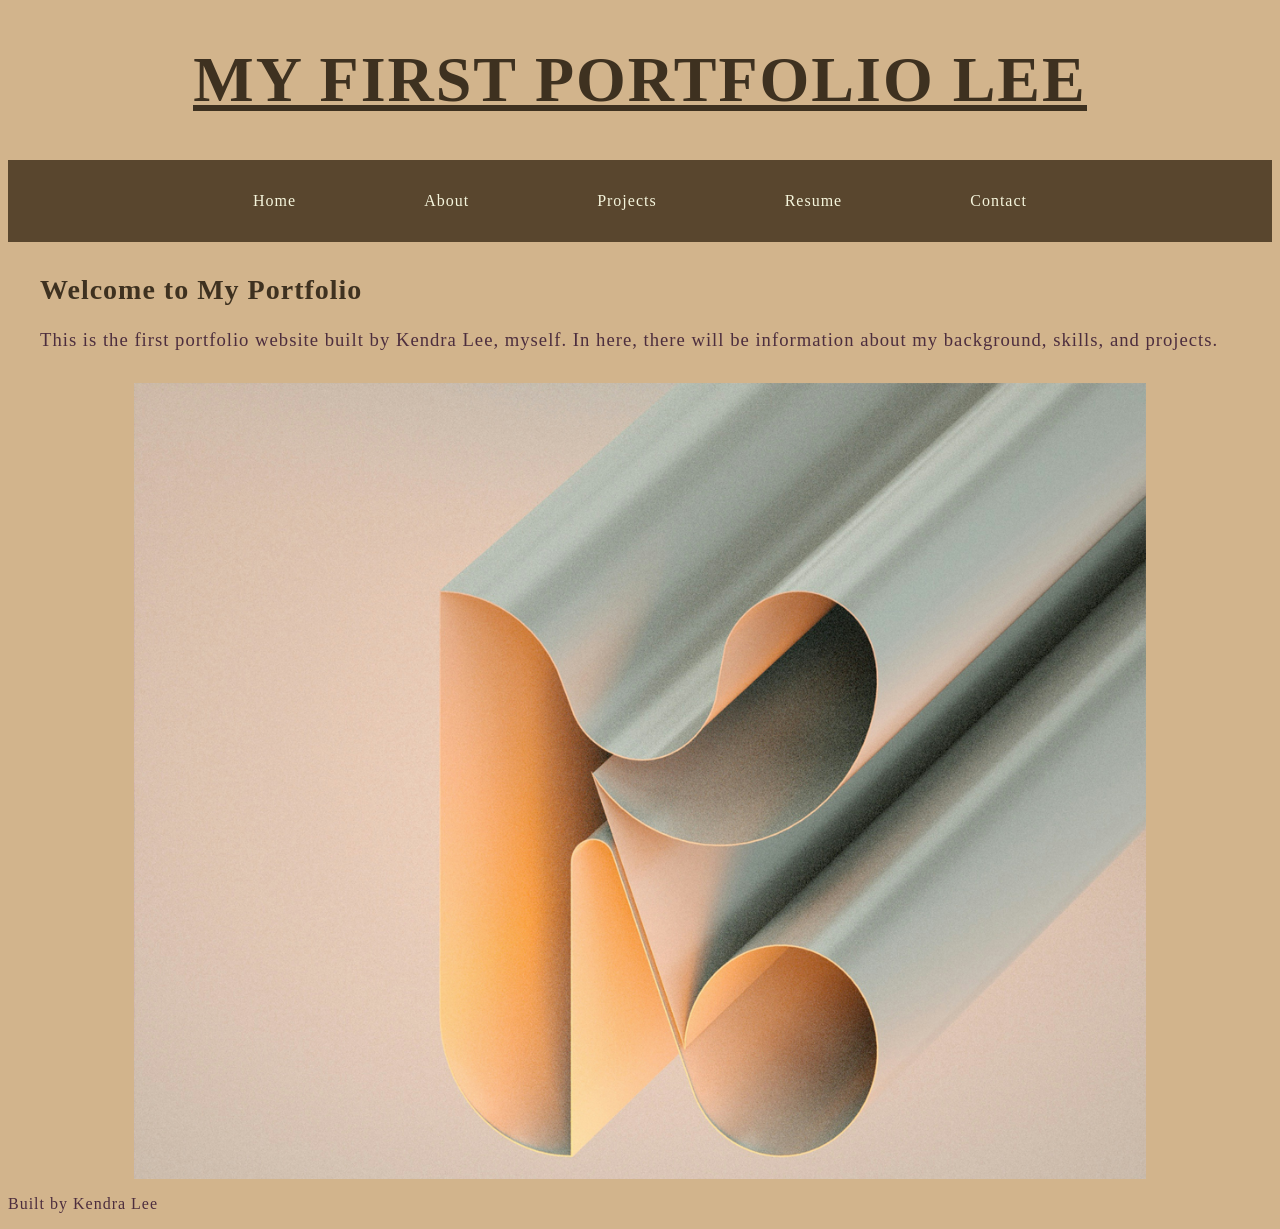
<file: index.html>
<!DOCTYPE html>
<html lang="en">
<head>
    <meta charset="UTF-8">
    <meta name="viewport" content="width=device-width, initial-scale=1.0">
    <link rel="stylesheet" href="styles.css">
    <title>My First Portfolio Lee</title>
</head>
<body>
    <header>
        <h1>My First Portfolio Lee</h1>
    </header>
    <nav>
        <ul>
            <li><a href= "index.html">Home</a></li>
            <li><a href= "about.html">About</a></li>
            <li><a href= "projects.html">Projects</a></li>
            <li><a href= "resume.html">Resume</a></li>
            <li><a href= "contact.html">Contact</a></li>
        </ul>
    </nav>
    
    <main>
        <section class="welcome">
            <h2>Welcome to My Portfolio</h2>
            <p>This is the first portfolio website built by Kendra Lee, myself. In here, there will be 
            information about my background, skills, and projects.</p>
        </section>
        <img src="img/unsplashK.jpg" class="unsplashK" alt="Stylized letter K made from curves.">
    </main>
    <footer>
        <p>Built by Kendra Lee</p>
    </footer>
</body>
</html>
</file>
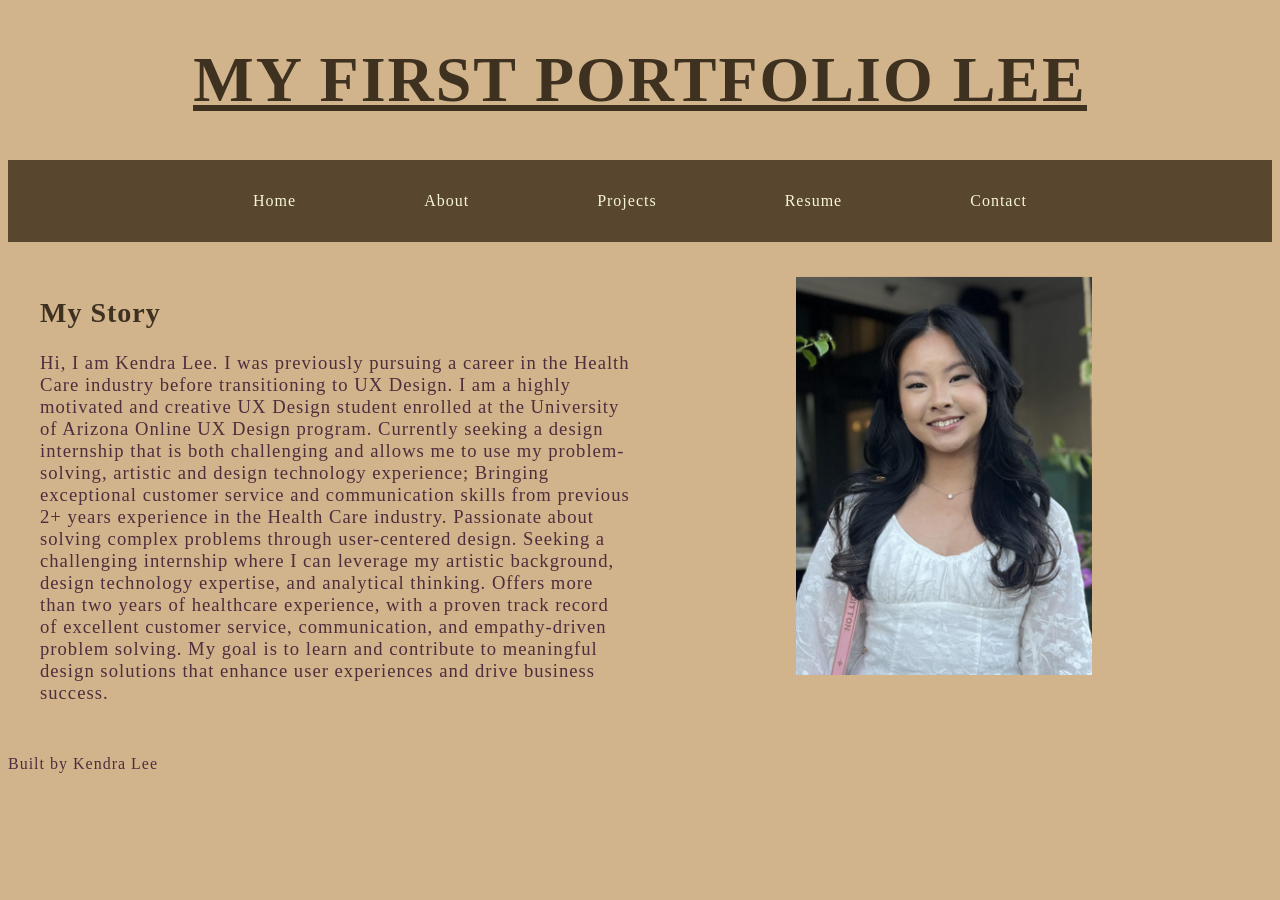
<file: about.html>
<!DOCTYPE html>
<html lang="en">
<head>
    <meta charset="UTF-8">
    <meta name="viewport" content="width=device-width, initial-scale=1.0">
    <link rel="stylesheet" href="styles.css">
    <title>About Me</title>
</head>
<body>
    <header>
        <h1>My First Portfolio Lee</h1>
    </header>
    <nav>
        <ul>
            <li><a href= "index.html">Home</a></li>
            <li><a href= "about.html">About</a></li>
            <li><a href= "projects.html">Projects</a></li>
            <li><a href= "resume.html">Resume</a></li>
            <li><a href= "contact.html">Contact</a></li>
        </ul>
    </nav>
    <main>
        <div class="story">
        <section >
            <h2>My Story</h2>
            <p>
                Hi, I am Kendra Lee. I was previously pursuing a career in the Health Care industry before 
                transitioning to UX Design. I am a highly motivated and creative UX Design student enrolled 
                at the University of Arizona Online UX Design program. Currently seeking a design internship that is 
                both challenging and allows me to use my problem-solving, artistic and design technology experience; 
                Bringing exceptional customer service and communication skills from previous 2+ years experience in 
                the Health Care industry. Passionate about solving complex problems through user-centered design. 
                Seeking a challenging internship where I can leverage my artistic background, design technology 
                expertise, and analytical thinking. Offers more than two years of healthcare experience, with a 
                proven track record of excellent customer service, communication, and empathy-driven problem solving. 
                My goal is to learn and contribute to meaningful design solutions that enhance user experiences and 
                drive business success.
            </p>   
        </section>
        <img src="img/KendraLee.png" class="profile" alt="Professional profile picture of myself" width="200">
        </div>
    </main>
    <footer>
        <p>Built by Kendra Lee</p>
    </footer>
</body>
</html>
</file>
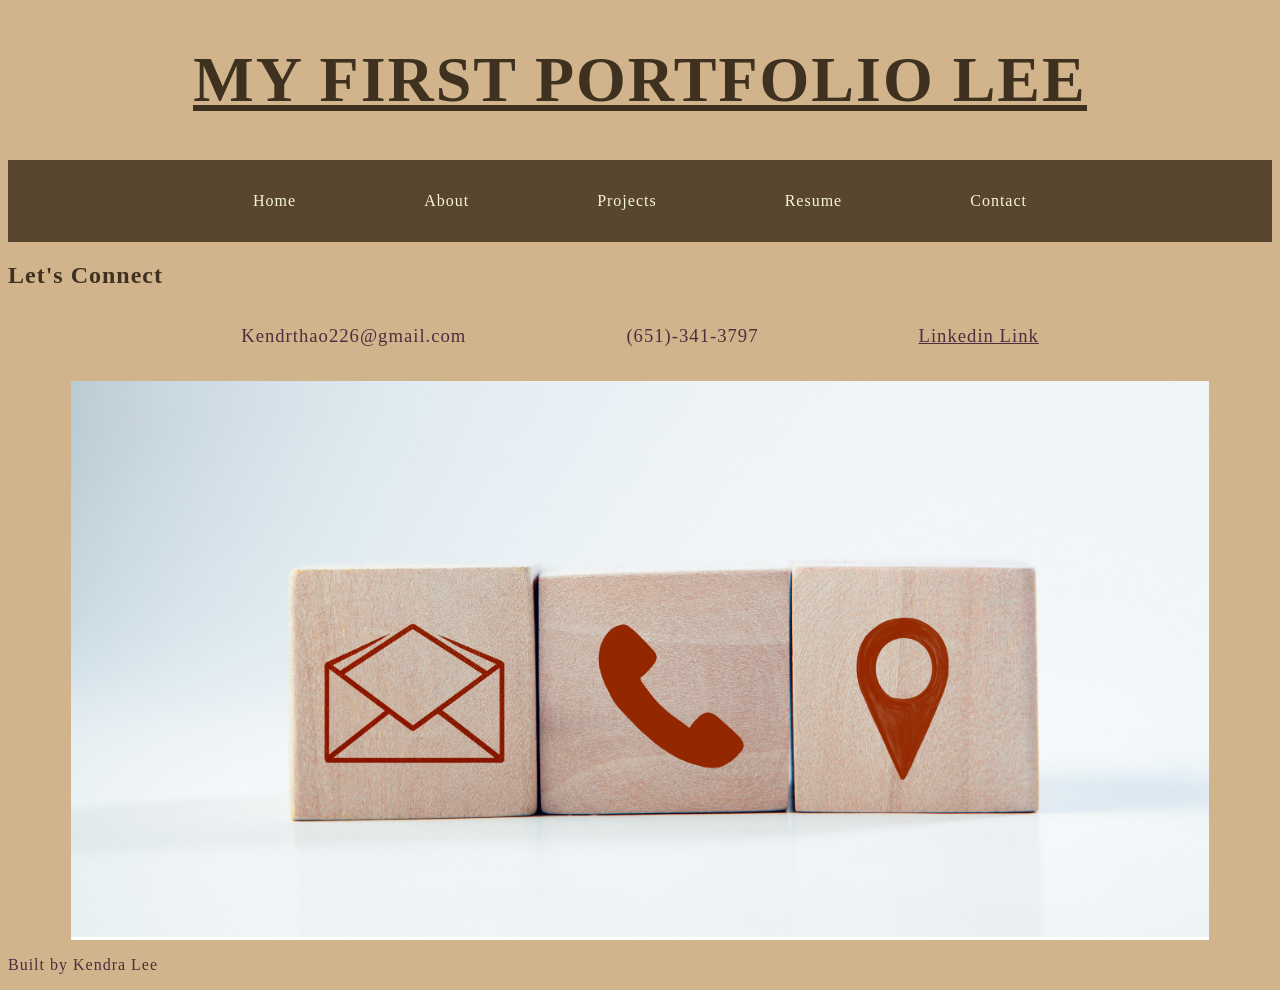
<file: contact.html>
<!DOCTYPE html>
<html lang="en">
<head>
    <meta charset="UTF-8">
    <meta name="viewport" content="width=device-width, initial-scale=1.0">
    <link rel="stylesheet" href="styles.css">
    <title>Contact</title>
</head>
<body>
    <header>
        <h1>My First Portfolio Lee</h1>
    </header>
    <nav>
        <ul>
            <li><a href= "index.html">Home</a></li>
            <li><a href= "about.html">About</a></li>
            <li><a href= "projects.html">Projects</a></li>
            <li><a href= "resume.html">Resume</a></li>
            <li><a href= "contact.html">Contact</a></li>
        </ul>
    </nav>
    <main>
        <section class="contact-info">
            <h2>Let's Connect</h2>
            <ul>
                <li>Kendrthao226@gmail.com</li>
                <li>(651)-341-3797</li>
                <li><a href= "https://www.linkedin.com/in/kendra-lee-333792388">Linkedin Link</a></li>
            </ul>
        </section>
        <img src="img/contact.jpg" class="contact" alt="Unsplash image of contact information icons.">
    </main>
    <footer>
        <p>Built by Kendra Lee</p>
    </footer>
</body>
</html>
</file>
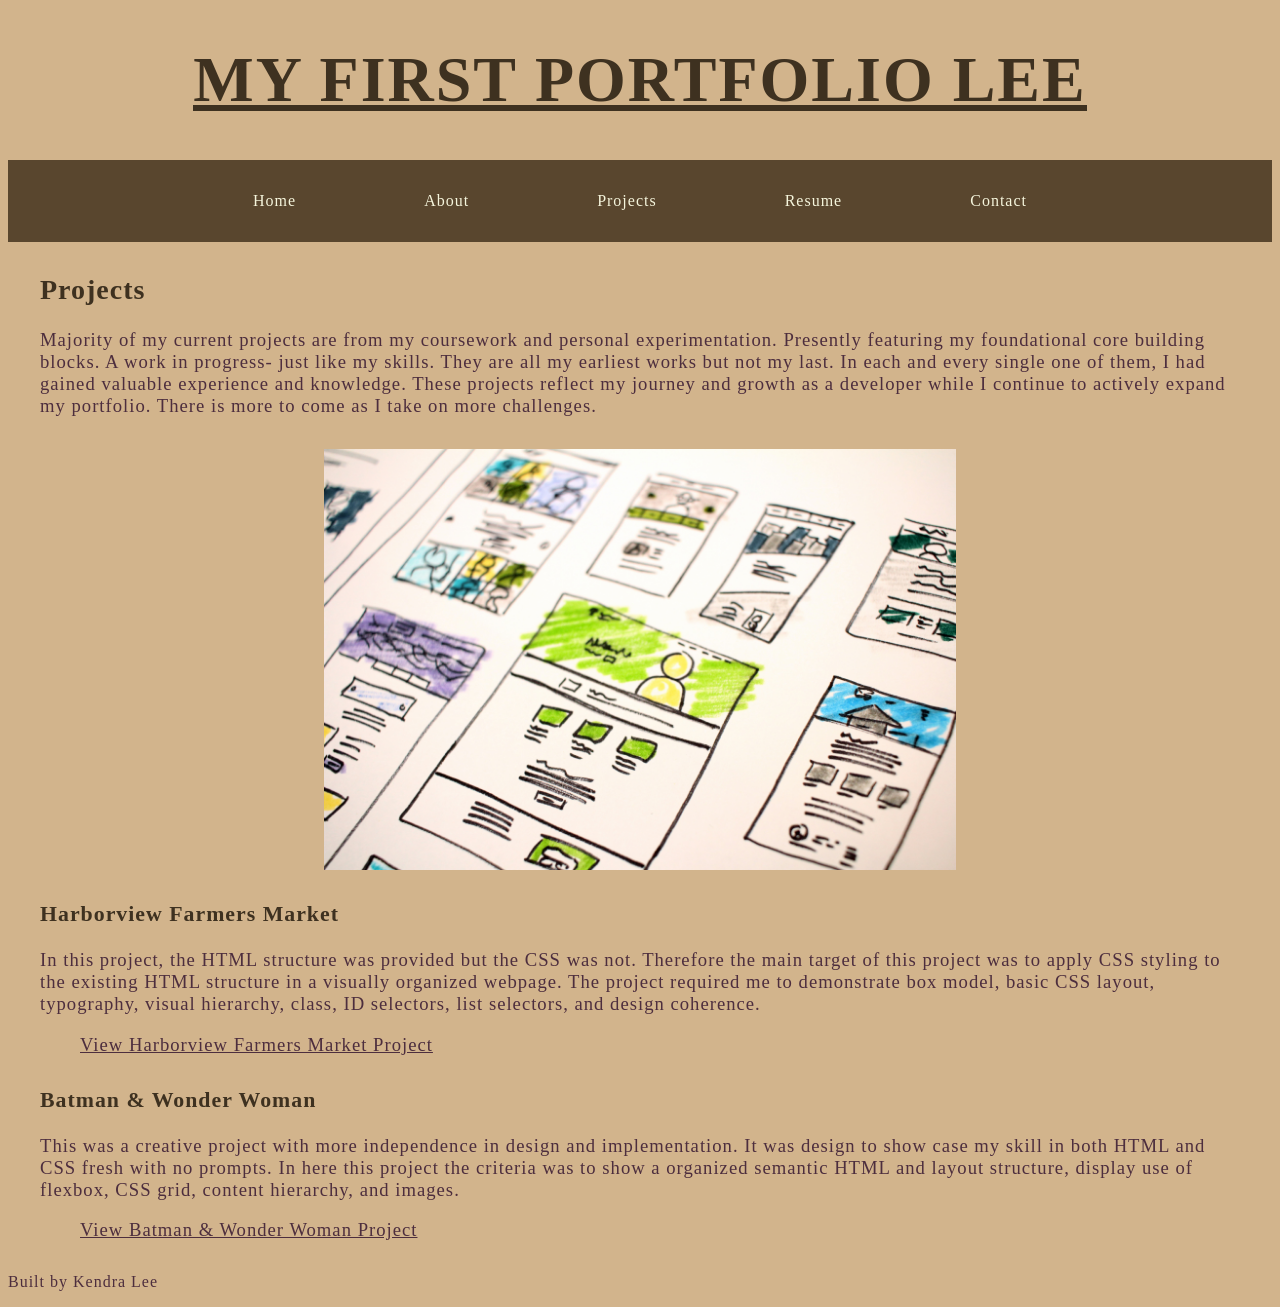
<file: projects.html>
<!DOCTYPE html>
<html lang="en">
<head>
    <meta charset="UTF-8">
    <meta name="viewport" content="width=device-width, initial-scale=1.0">
    <link rel="stylesheet" href="styles.css">
    <title>My First Portfolio Lee</title>
</head>
<body>
    <header>
        <h1>My First Portfolio Lee</h1>
    </header>
    <nav>
        <ul>
            <li><a href= "index.html">Home</a></li>
            <li><a href= "about.html">About</a></li>
            <li><a href= "projects.html">Projects</a></li>
            <li><a href= "resume.html">Resume</a></li>
            <li><a href= "contact.html">Contact</a></li>
        </ul>
    </nav>
    
    <main>
        <section class="projectsinfo">
            <h2>Projects</h2>
            <p>Majority of my current projects are from my coursework and personal experimentation. Presently
            featuring my foundational core building blocks. A work in progress- just like my skills. They are all
            my earliest works but not my last. In each and every single one of them, I had gained valuable 
            experience and knowledge. These projects reflect my journey and growth as a developer while I continue
            to actively expand my portfolio. There is more to come as I take on more challenges.
        </p>
        </section>
         <img src="img/projectimg.jpg" class= "projectimg" alt="Unsplash image with web designing brain storming.">
        <section class="projects1">
            <h3>Harborview Farmers Market</h3>
            <p>In this project, the HTML structure was provided but the CSS was not. Therefore the main target
            of this project was to apply CSS styling to the existing HTML structure in a visually organized
            webpage. The project required me to demonstrate box model, basic CSS layout, typography, visual hierarchy,
            class, ID selectors, list selectors, and design coherence.
            </p>
            <ul>
                <li><a href="https://codepen.io/Kendra-Thao/pen/YPZwVXV"> View Harborview Farmers Market Project</a></li>
            </ul>
        </section>
        <section class="projects2">
            <h3>Batman & Wonder Woman</h3>
            <p>This was a creative project with more independence in design and implementation. It was 
            design to show case my skill in both HTML and CSS fresh with no prompts. In here this project the 
            criteria was to show a organized semantic HTML and layout structure, display use of flexbox, CSS grid,
            content hierarchy, and images.
            </p>
            <ul>
                <li><a href="https://codepen.io/editor/Kendra-Thao/pen/01a09d3d-2428-776c-873a-bb1198e8a120"> View Batman & Wonder Woman Project</a></li>
            </ul>
        </section>
    </main>
    <footer>
        <p>Built by Kendra Lee</p>
    </footer>
</body>
</html>
</file>
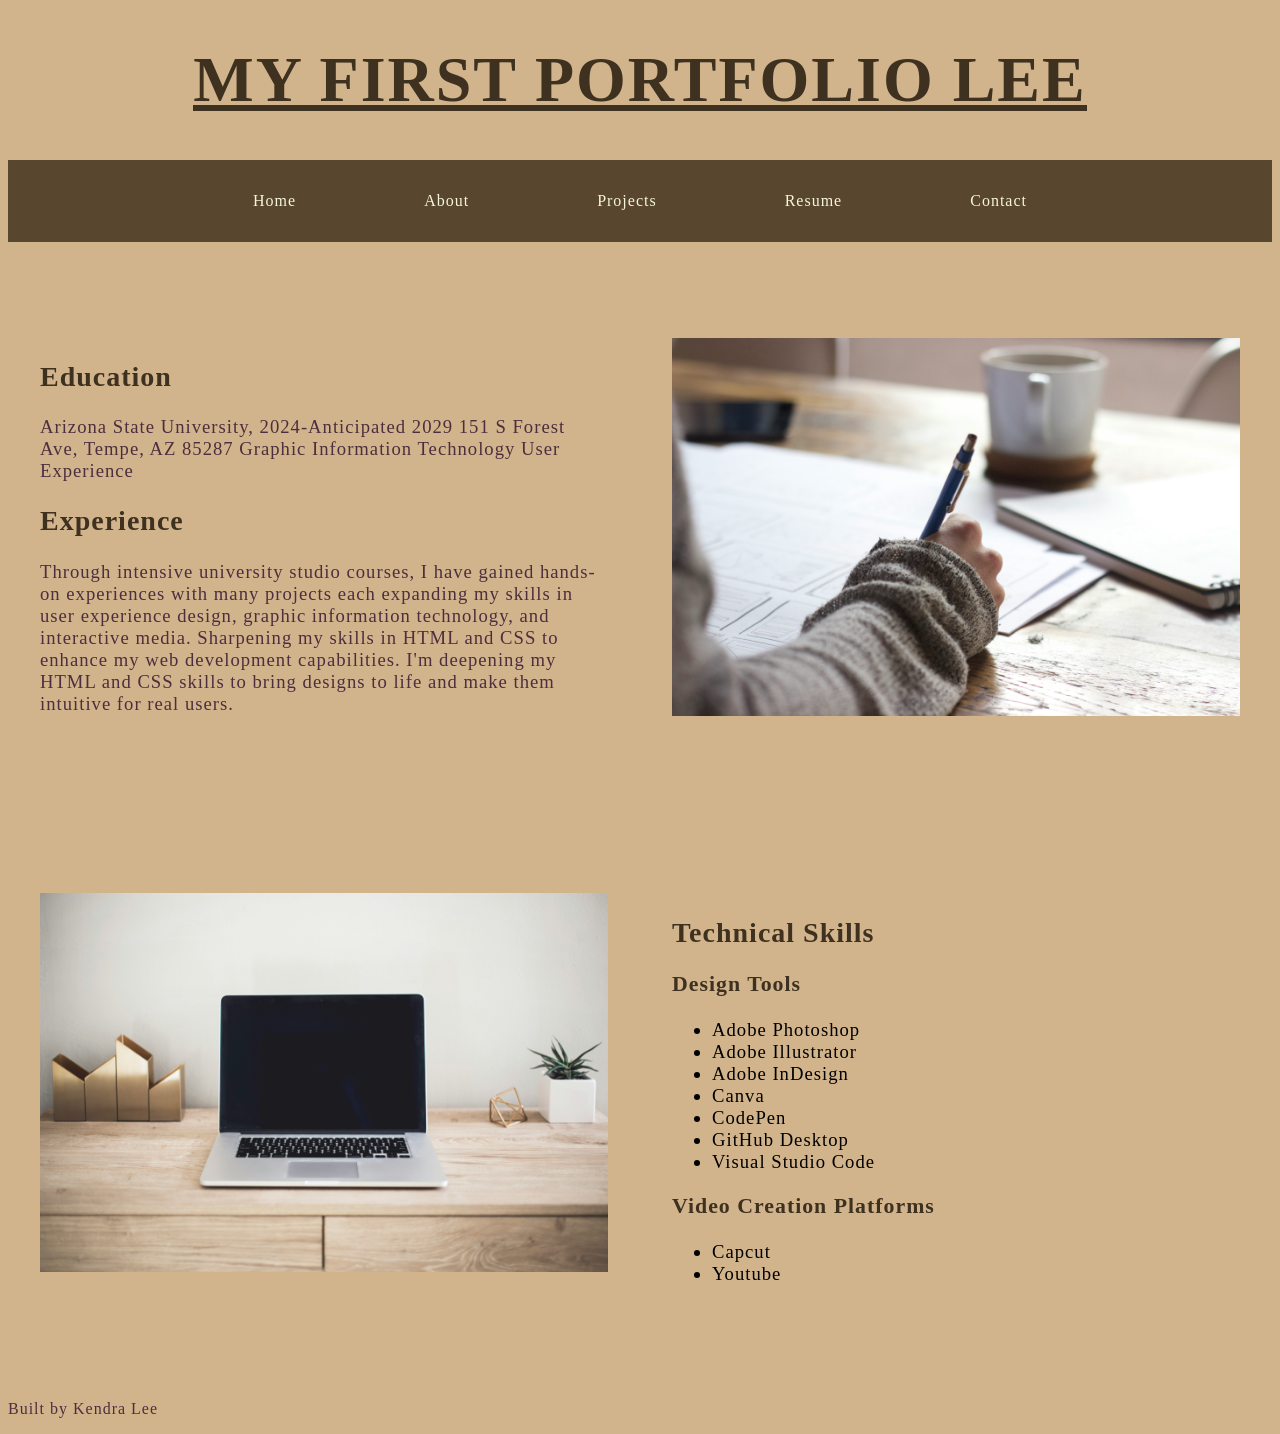
<file: resume.html>
<!DOCTYPE html>
<html lang="en">
<head>
    <meta charset="UTF-8">
    <meta name="viewport" content="width=device-width, initial-scale=1.0">
    <link rel="stylesheet" href="styles.css">
    <title>Resume</title>
</head>
<body>
    <header>
        <h1>My First Portfolio Lee</h1>
    </header>
    <nav>
        <ul>
            <li><a href= "index.html">Home</a></li>
            <li><a href= "about.html">About</a></li>
            <li><a href= "projects.html">Projects</a></li>
            <li><a href= "resume.html">Resume</a></li>
            <li><a href= "contact.html">Contact</a></li>
        </ul>
    </nav>
    <main>
        <div class="resumecontent">
            <section>
                <h2>Education</h2>
                <p>
                    Arizona State University, 2024-Anticipated 2029
                    151 S Forest Ave, Tempe, AZ 85287
                    Graphic Information Technology User Experience
                </p>
                <h2>Experience</h2>
                    <p>
                        Through intensive university studio courses, I have gained hands-on experiences
                        with many projects each expanding my skills in user experience design, graphic 
                        information technology, and interactive media. Sharpening my skills in HTML and CSS
                        to enhance my web development capabilities. I'm deepening my HTML and CSS skills to bring
                        designs to life and make them intuitive for real users.
                    </p>
            </section>
            <img src="img/resume.jpg" class="resume-study" alt="Unsplash image of a person studying.">
        </div>   
            <div class="resumecontent2">    
                <img src="img/resumeS.jpg" class="resume-laptop" alt="Unsplash image of a laptop setup."> 
                <section>
                    <h2>Technical Skills</h2>
                
                            <h3>Design Tools</h3>
                            <ul>
                                <li>Adobe Photoshop</li>
                                <li>Adobe Illustrator</li>
                                <li>Adobe InDesign</li>
                                <li>Canva</li>
                                <li>CodePen</li>
                                <li>GitHub Desktop</li>
                                <li>Visual Studio Code</li>
                            </ul>

                            <h3>Video Creation Platforms</h3>
                            <ul>
                                <li>Capcut</li>
                                <li>Youtube</li>
                            </ul>
                </section>
                </div>
        
    </main>
    <footer>
        <p>Built by Kendra Lee</p>
    </footer>
</body>
</html>
</file>
<file: styles.css>
/* CSS by Kendra Lee */
/* Color Palette 
purple = #6E4359
dark purple = #4D2E3E
light brown = #59462E
dark brown = #3E3120
beige = #F2D4AE
tan = #BF9E80
*/

/*GLOBAL (base) MOBILE FIRST */

body {
background-color: tan;
letter-spacing: 1px;
min-width:770px;
}

header {
    text-align: center;
    text-transform: uppercase;
    letter-spacing: 2px;
    text-decoration: underline;
    font-size: 2rem;
}

nav {
    background-color: #59462E;
    padding: 1rem;
}

nav ul {
    list-style-type: none;
    padding: 0;
    display: flex;
    justify-content: center;
    gap: 4rem;

}
 
nav a {
    background-color: #59462E;
    color: beige;
    text-decoration: none;
    padding: 1rem 2rem;

}

nav a:hover {
    background-color: #6E4359;

}

h1 {
    color: #3E3120;
    text-decoration: #3E3120 underline;
}

h2 {
    color: #3E3120;
}

h3 {
    color: #3E3120;
}

p {
    color: #4D2E3E;
}

.projects1 ul {
    list-style-type: none;
}

.projects1 a {
    color: #4D2E3E;
}
.projects2 ul {
    list-style-type: none;
}

.projects2 a {
    color: #4D2E3E;
}

.resumecontent2 a {
    color: #4D2E3E;
}

.contact-info ul {
    gap: 10rem;
    font-size: 14pt;
    list-style-type: none;
    justify-content: center;
    display:flex;
    padding: 1rem;
}

.contact-info ul {
    color: #4D2E3E;
}

.contact-info a {
    color: #4D2E3E;
}


/*Images*/
.unsplashK {
    display: block;
    margin-left: auto;
    margin-right: auto;
    width: 80%;
}

.profile {
    display: block;
    margin-left: auto;
    margin-right: auto;
    object-fit: cover;
    width: 50%;
}

.projectimg {
    display: block;
    margin-left: auto;
    margin-right: auto;
    object-fit: cover;
    width: 50%;
}

.resume-study {
    display: block;
    margin-left: auto;
    margin-right: auto;
    object-fit: cover;
    width: 100%;
}

.resume-laptop {
    display: block;
    margin-left: auto;
    margin-right: auto;
    object-fit: cover;
    width: 100%;
}

.contact {
    display: block;
    margin-left: auto;
    margin-right: auto;
    width: 90%;

}
/*End of Images*/

/*Paragraph*/
.welcome {
    margin:2rem;
    font-size: 14pt;
}

.story {
    display: grid;
    grid-template-columns: 1fr 1fr;
    gap: 1rem;
    margin: 2rem;
    font-size: 14pt;
}

.projectsinfo, .projects1, .projects2 {
    margin: 2rem;
    font-size: 14pt;
}

.resumecontent {
    display: grid;
    grid-template-columns: 1fr 1fr;
    gap: 4rem;
    margin: 2rem;
    font-size: 14pt;
    padding: 4rem 0;
}

.resumecontent2 {
    display: grid;
    grid-template-columns: 1fr 1fr;
    gap: 4rem;
    margin: 2rem;
    font-size: 14pt;
    padding: 4rem 0;
}

/*End of Paragraph*/
/*End of GLOBAL (base) */

/*MEDIA QUERY */
@media (max-width: 769px) {
    h1 {
        color: #4D2E3E;
        text-decoration: #4D2E3E underline;
    }

    h2 {
        color: #4D2E3E;
    }

    h3 {
        color: #4D2E3E;
    }
    p {
        color: #3E3120;
    }
    .contact-info ul {
    color: #3E3120;
    }

    .contact-info a {
    color: #3E3120;
    }

    nav ul {
        list-style-type: none;
        display:flex;
        flex-direction: column;
        gap: 2rem;
        text-align: center;
        padding: .5rem;
    }

    nav a {
        padding: 1rem 20rem;
    }
}
</file>
